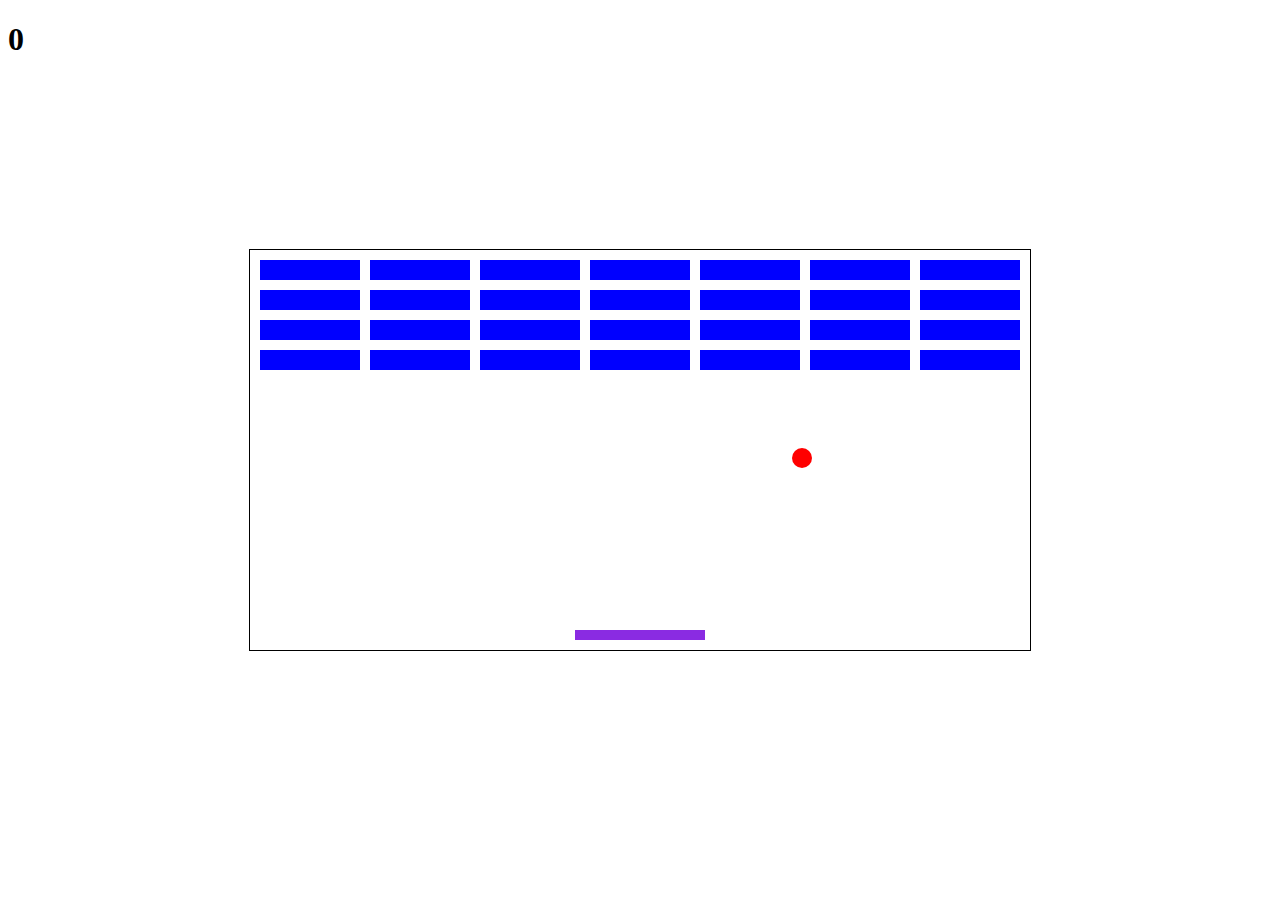
<file: Breakout/index.html>
<!DOCTYPE html>
<html lang="en">
  <head>
    <meta charset="UTF-8" />
    <meta http-equiv="X-UA-Compatible" content="IE=edge" />
    <meta name="viewport" content="width=device-width, initial-scale=1.0" />
    <title>Breakout Game</title>
    <link rel="stylesheet" href="styles.css" />
  </head>
  <body>
    <h1 id="score">0</h1>
    <div id="grid"></div>

    <script src="script.js"></script>
  </body>
</html>
</file>
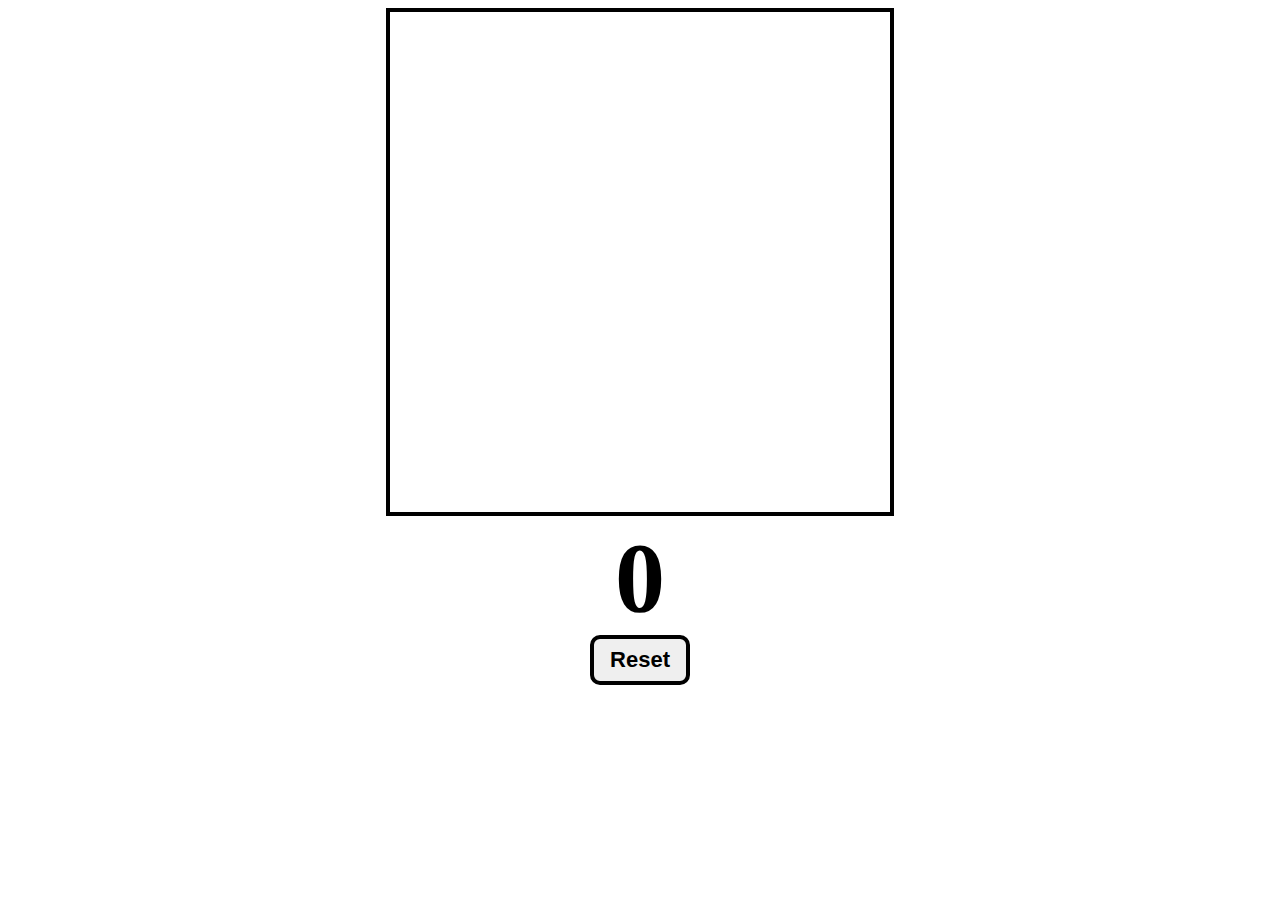
<file: SnakeGame/index.html>
<!DOCTYPE html>
<html lang="en">

<head>
    <meta charset="UTF-8">
    <meta http-equiv="X-UA-Compatible" content="IE=edge">
    <meta name="viewport" content="width=device-width, initial-scale=1.0">
    <title>Snake</title>
    <link rel="stylesheet" href="style.css">
</head>

<body>
    <div id="gameContainer">
        <canvas id="snakeBoard" width="500" height="500"></canvas>
        <div id="score">0</div>
        <button id="resetButton">Reset</button>
    </div>
    <script src="index.js"></script>


</body>

</html>
</file>
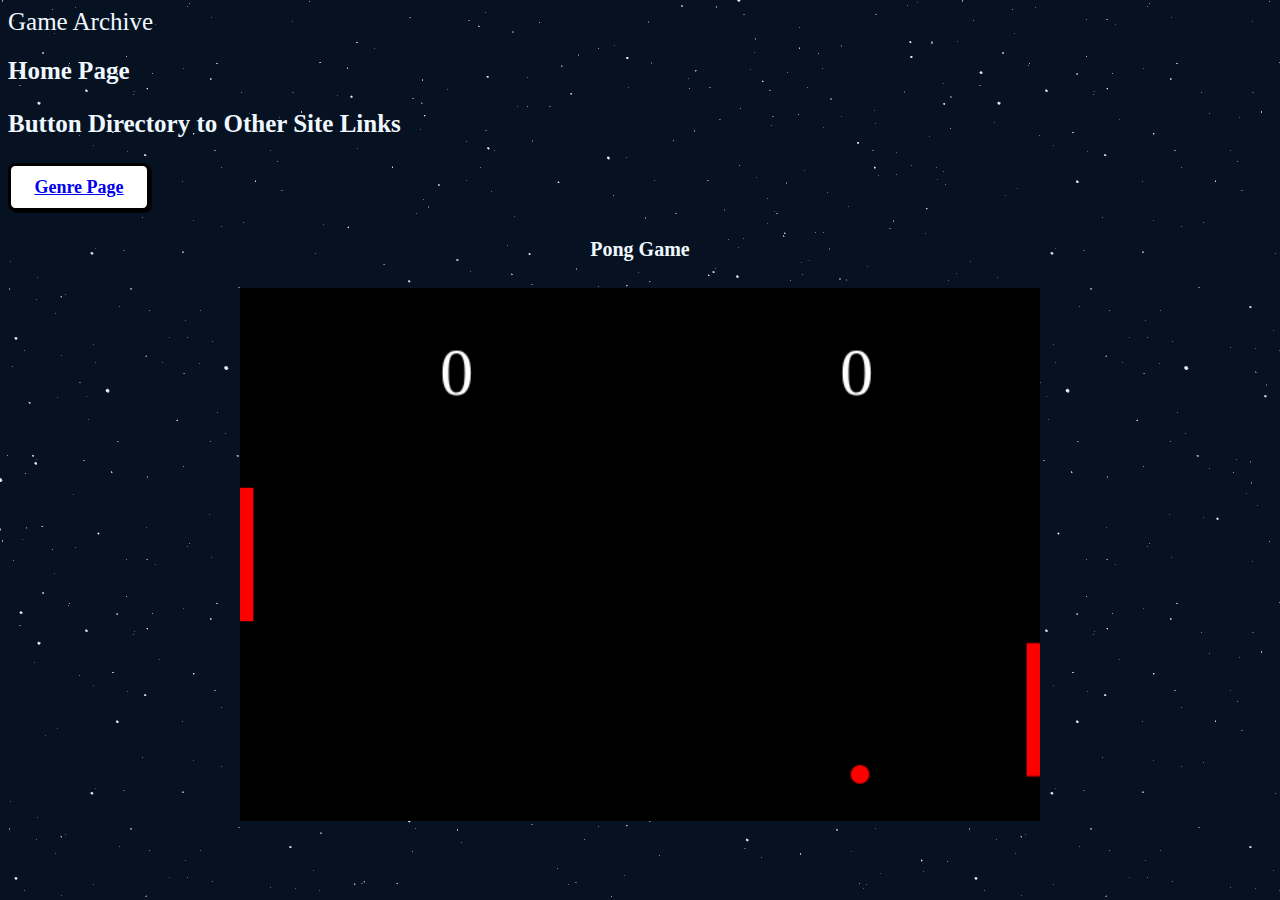
<file: PongGame/site.html>
<!doctype html>
<html lang = "en">

<head>
<meta charset="utf-8">
    <title>Funky Game Archive</title>
    <meta name="description" content="Game Archive">
    <meta name="author" content="Hackathon">
    <link rel="stylesheet" href="styles.css">
</head>


<body>
    <header>Game Archive</header>
    <h2>Home Page</h2>

    <h3>Button Directory to Other Site Links</h3>
    <button><a href="/genreSite.html">Genre Page</a></button>

    <!-- Boarders of the Game -->
    <h4>Pong Game</h4>

    <canvas id="board" width="600" height="400"></canvas>
    
    <!-- Connect the JS file for the website-->
    <script src = 'pongGame.js'></script>
</body>

</html>
</file>
<file: Breakout/styles.css>
#grid {
  position: absolute;
  margin-left: auto;
  margin-right: auto;
  left: 0;
  right: 0;
  text-align: center;
  width: 780px;
  height: 400px;
  border: solid 1px black;
  margin-top: auto;
  margin-bottom: auto;
  top: 0;
  bottom: 0;
}

.block {
  position: absolute;
  width: 100px;
  height: 20px;
  background-color: blue;
}

.user {
  position: absolute;
  width: 130px;
  height: 10px;
  background-color: blueviolet;
  bottom: 0;
}

.ball {
  position: absolute;
  width: 20px;
  height: 20px;
  border-radius: 10px;
  background-color: red;
  bottom: 0;
}
</file>
<file: PongGame/styles.css>
canvas {
    background-color: aqua;
    
    padding: 0;
    margin: auto;
    display: block;
    width: 800px;
}

html {
    background-image: url("stars.png");
}

header, h2, h3, h4 {
    color: aliceblue;
    font-size: 25px;
}

h4 {
    text-align: center;
    font-size: 20px;
}

button {
    background: #ffffff;
    font-family: inherit;
    padding: 0.6em 1.3em;
    font-weight: 900;
    font-size: 18px;
    border: 3px solid black;
    border-radius: 0.4em;
    box-shadow: 0.1em 0.1em;
}
   
button:hover {
    transform: translate(-0.05em, -0.05em);
    box-shadow: 0.15em 0.15em;
}
   
button:active {
    transform: translate(0.05em, 0.05em);
    box-shadow: 0.05em 0.05em;
}
</file>
<file: SnakeGame/style.css>
#gameContainer {
    text-align: center;
}

#snakeBoard {
    border: 4px solid #000;
}

#score {
    font-size: 100px;
    font-weight: bold;
}

#resetButton {
    font-size: 22px;
    font-weight: bold;
    width: 100px;
    height: 50px;
    border: 4px solid;
    border-radius: 10px;
    cursor: pointer;
}
</file>
